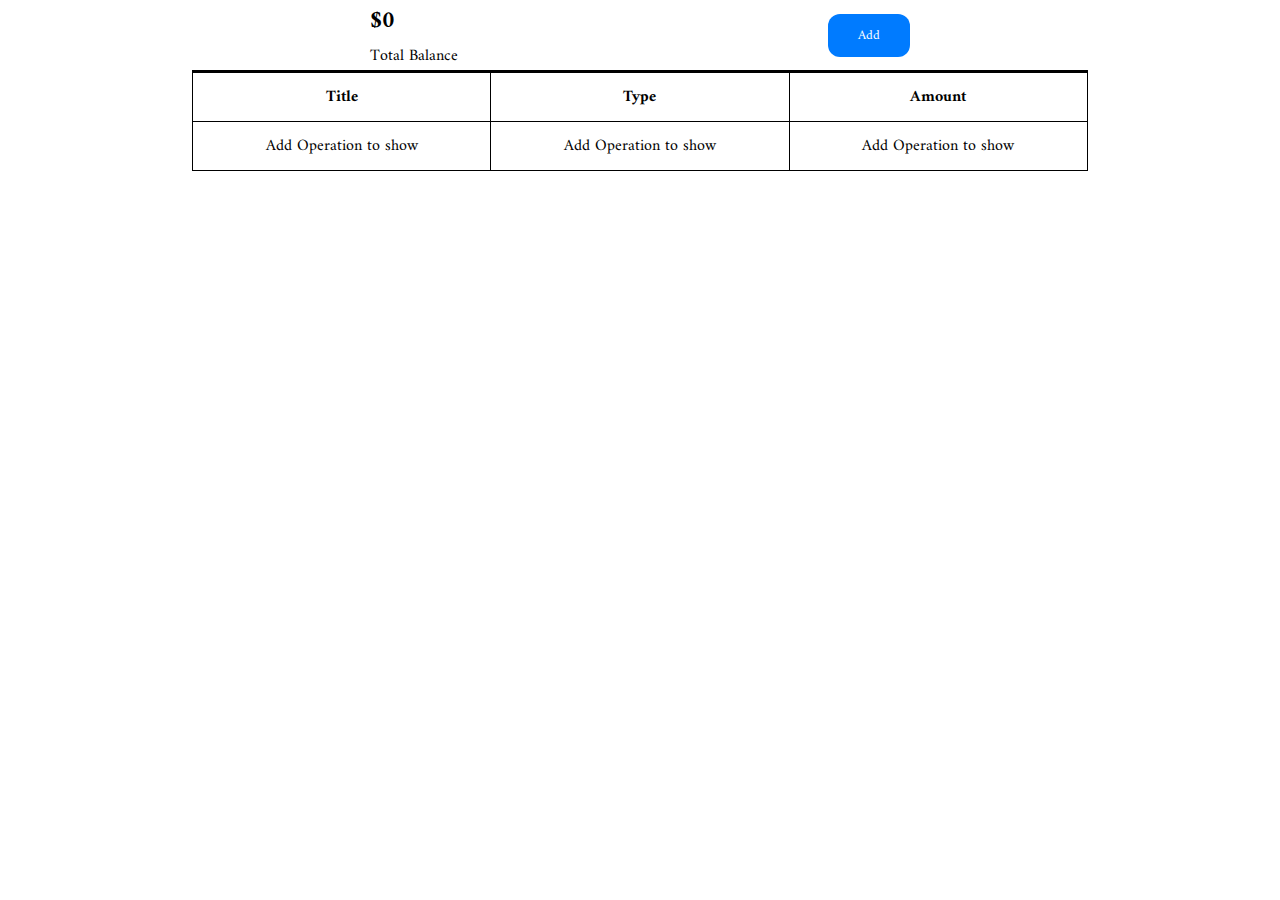
<file: ExpenseTracker/index.html>
<!DOCTYPE html>
<html lang="en">
<head>
    <meta charset="UTF-8">
    <meta http-equiv="X-UA-Compatible" content="IE=edge">
    <meta name="viewport" content="width=device-width, initial-scale=1.0">
    <link rel="preconnect" href="https://fonts.googleapis.com">
    <link rel="preconnect" href="https://fonts.gstatic.com" crossorigin>
    <link href="https://fonts.googleapis.com/css2?family=Amiri&family=Montserrat:wght@400;700;800;900&display=swap" rel="stylesheet">
    <link rel="stylesheet" href="css/style.css">
    <link rel="shortcut icon" href="favicon.png" type="image/x-icon">
    <title>Expense Tracker</title>
</head>
<body>
    <section class="main">
        <div class="container">

        <!-- Balance Summary -->
        <div class="header">
            <div id="balance" class="balance">
                <h2>$0</h2>
                <p>Total Balance</p>
            </div>
            <div id="no-balance" class="balance">
            </div>
            <div class="expense-form">
                <input id="title-input" type="text" placeholder="Operation Title">
                <input id="amount-input" type="number" placeholder="Amount">
                <select id="type-input" name="type-input" >
                    <option value="">- Select Operation Type -</option>
                    <option value="expense">Expense</option>
                    <option value="income">Income</option>
                </select>
                <button onclick="addOperation()" type="submit">Add</button>
            </div>
        </div>
        <!-- END Balance Summary -->

        <!-- Separator -->
        <div class="separator">
        </div>
        <!-- END Separator -->

        <!-- Summary Table -->
        <table>
            <thead>
            <th>Title</th>
            <th>Type</th>
            <th>Amount</th>
        </thead>
        <tbody id="table">
            <tr>
                <td>Add Operation to show</td>
                <td>Add Operation to show</td>
                <td>Add Operation to show</td>
            </tr>
        </tbody>
    </table>
        <!-- END Summary Table -->

        </div>
</section>

    <script src="js/main.js"></script>
</body>
</html>
</file>
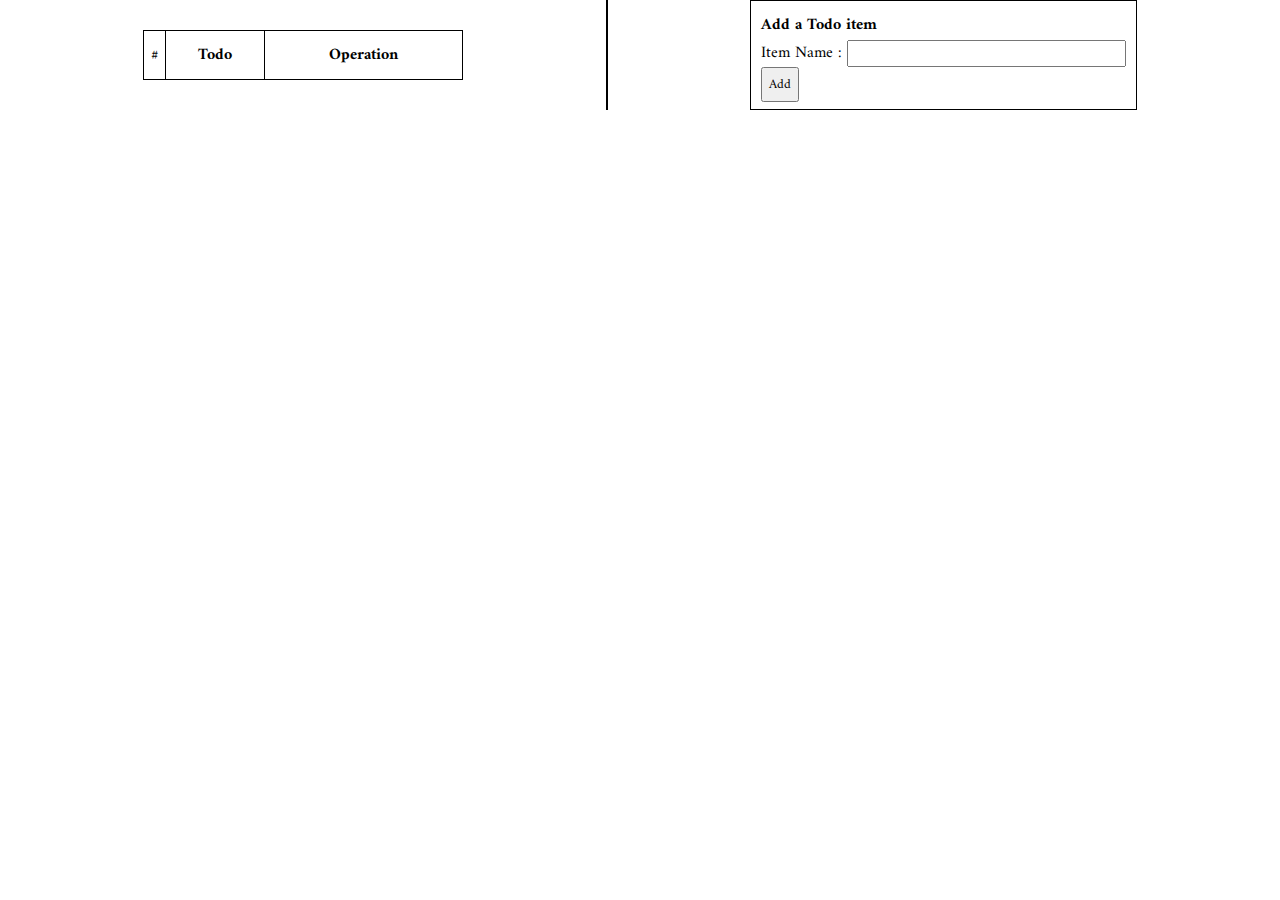
<file: TodoList/index.html>
<!DOCTYPE html>
<html lang="en">
<head>
    <meta charset="UTF-8">
    <meta http-equiv="X-UA-Compatible" content="IE=edge">
    <meta name="viewport" content="width=device-width, initial-scale=1.0">
    <link rel="preconnect" href="https://fonts.googleapis.com">
    <link rel="preconnect" href="https://fonts.gstatic.com" crossorigin>
    <link href="https://fonts.googleapis.com/css2?family=Amiri&family=Montserrat:wght@400;700;800;900&display=swap" rel="stylesheet">
    <link rel="stylesheet" href="css/style.css">
    <title>Todo List</title>
</head>
<body>
    <section class="main">

        <!-- The Todo Table -->
        <table>
            <thead>
            <th>#</th>
            <th>Todo</th>
            <th>Operation</th>
        </thead>
        <tbody id="table">
        </tbody>
    </table>
        <!-- END The Todo Table -->

        <!-- Separator -->
        <div class="separator">
        </div>
        <!-- END Separator -->

        <!-- The Todo Form -->
        <div class="todo-form">
            <div class="form-title">
                <h4>Add a Todo item</h4>
            </div>
            <div class="form-content">
                <label for="item-name">Item Name :</label>
                <input onchange="getItemName()" id="item-name" type="text" name="item-name">
            </div>
            <div class="form-submit">
                <button onclick="addItem()" type="submit">Add</button>
            </div>
        </div>
        <!-- END The Todo Form -->
</section>

    <script src="js/main.js"></script>
</body>
</html>
</file>
<file: ExpenseTracker/css/style.css>
* {
  padding: 0;
  margin: 0;
  box-sizing: border-box;
  font-family: Amiri;
}
table,
th,
td {
  border: 1px solid black;
  border-collapse: collapse;
  padding: 10px 0;
}
table {
  width: 25vw;
  text-align: center;
  margin: auto;
}
.header {
  width: 100vw;
  display: flex;
  justify-content: space-evenly;
  align-items: center;
}
.expense-form button {
  padding: 10px 30px;
  background-color: #007bff;
  border: 0;
  color: white;
  border-radius: 12px;
  cursor: pointer;
}
.separator {
  width: 70%;
  margin: auto;
  background-color: black;
  height: 2px;
}
table {
  width: 70%;
}
#title-input,
#type-input,
#amount-input {
  display: none;
  transition: all 0.2s;
  padding: 5px 8px;
}
#amount-input {
  width: 100px;
}
#no-balance {
  color: red;
  display: none;
}
</file>
<file: TodoList/css/style.css>
* {
  padding: 0;
  margin: 0;
  box-sizing: border-box;
  font-family: Amiri;
}
table,
th,
td {
  border: 1px solid black;
  border-collapse: collapse;
  padding: 10px 0;
}
table {
  width: 25vw;
  text-align: center;
  margin: auto;
}
button {
  padding: 4px 6px;
}
.delete {
  background-color: red;
}
.main {
  display: flex;
}
.todo-form {
  margin: 0 auto;
  border: 1px solid black;
  border-collapse: collapse;
  padding: 10px;
  height: 110px;
}
.separator {
  width: 2px;
  background-color: black;
  height: auto;
}
/* @media all and (max-width: 700px) {
  .separator {
    display: none;
  }
  .main {
    display: block;
  }
  .todo-table {
    width: 100%;
  }
} */
</file>
